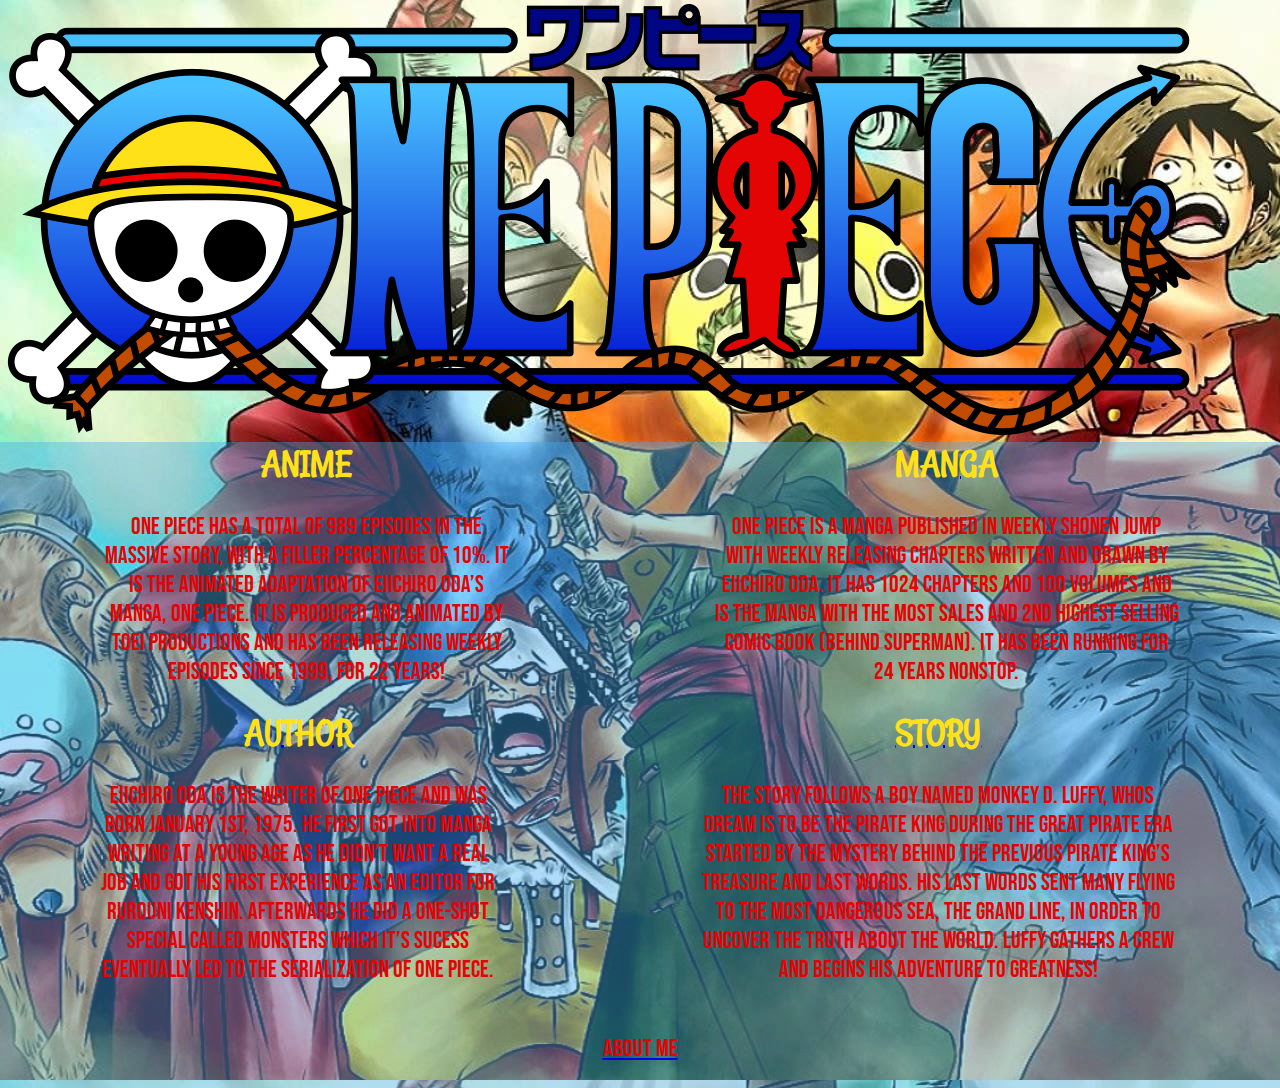
<file: index.html>
<!DOCTYPE html>
<html lang="en">
<head>
    <meta charset="UTF-8">
    <meta http-equiv="X-UA-Compatible" content="IE=edge">
    <meta name="viewport" content="width=device-width, initial-scale=1.0">
    <title>OMA Home</title>
    <link rel="stylesheet" href="style.css">
</head>
<body>
    <div id="header logo">
        <a href="https://www.imdb.com/title/tt0388629/">
        <img src="1200px-One_Piece_Logo.svg.png" alt="One Piece logo">
        </a href>
    </div>
    <div id="pair">

        <div id="anime">
            <a href="https://www.funimation.com/one-piece
            ">
            <h1> ANIME</h1>
        </a>
        <p>One Piece has a total of 989 episodes in the massive story, with a filler percentage of 10%. It is the animated adaptation of Eiichiro Oda’s Manga, One Piece. It is produced and animated by Toei productions and has been releasing weekly episodes since 1999, for 22 years!
        </p>
    </div>
    <div id="Manga">
        <a href="https://www.viz.com/shonenjump/chapters/one-piece">
            <h1>MANGA</h1>
        </a>
        <p>One Piece is a Manga published in Weekly Shonen Jump with weekly releasing chapters written and drawn by Eiichiro Oda. It has 1024 chapters and 100 volumes and is the manga with the most sales and 2nd highest selling comic book (behind Superman). It has been running for 24 years nonstop.</p>
    </div>
</div>
<div id="pairing">

    <div id="author">
        <a href="https://www.imdb.com/name/nm1520917/">
            <h1>AUTHOR</h1>
        </a>
        <p>Eiichiro Oda is the writer of One Piece and was born January 1st, 1975. He first got into manga writing at a young age as he didn’t want a real job and got his first experience as an editor for Rurouni Kenshin. Afterwards he did a one-shot special called monsters which it’s sucess eventually led to the serialization of One Piece.
        </p>
    </div>
    <div id= "story">
        <a href="https://onepiece.fandom.com › wiki › One_Piece_Wiki
        ">
        <h1>STORY</h1>
    </a>
    <p>The story follows a boy named Monkey D. Luffy, whos dream is to be the Pirate King during the Great Pirate Era started by the mystery behind the previous Pirate King’s Treasure and last words. His last words sent many flying to the most dangerous sea, the Grand Line, in order to uncover the truth about the world. Luffy gathers a crew and begins his adventure to greatness!
    </p>
</div>
</div>
</body>
<div id=footer>
<a href="./about.html">
    <p> About Me</p>
</a>
</div>
</html>
</file>
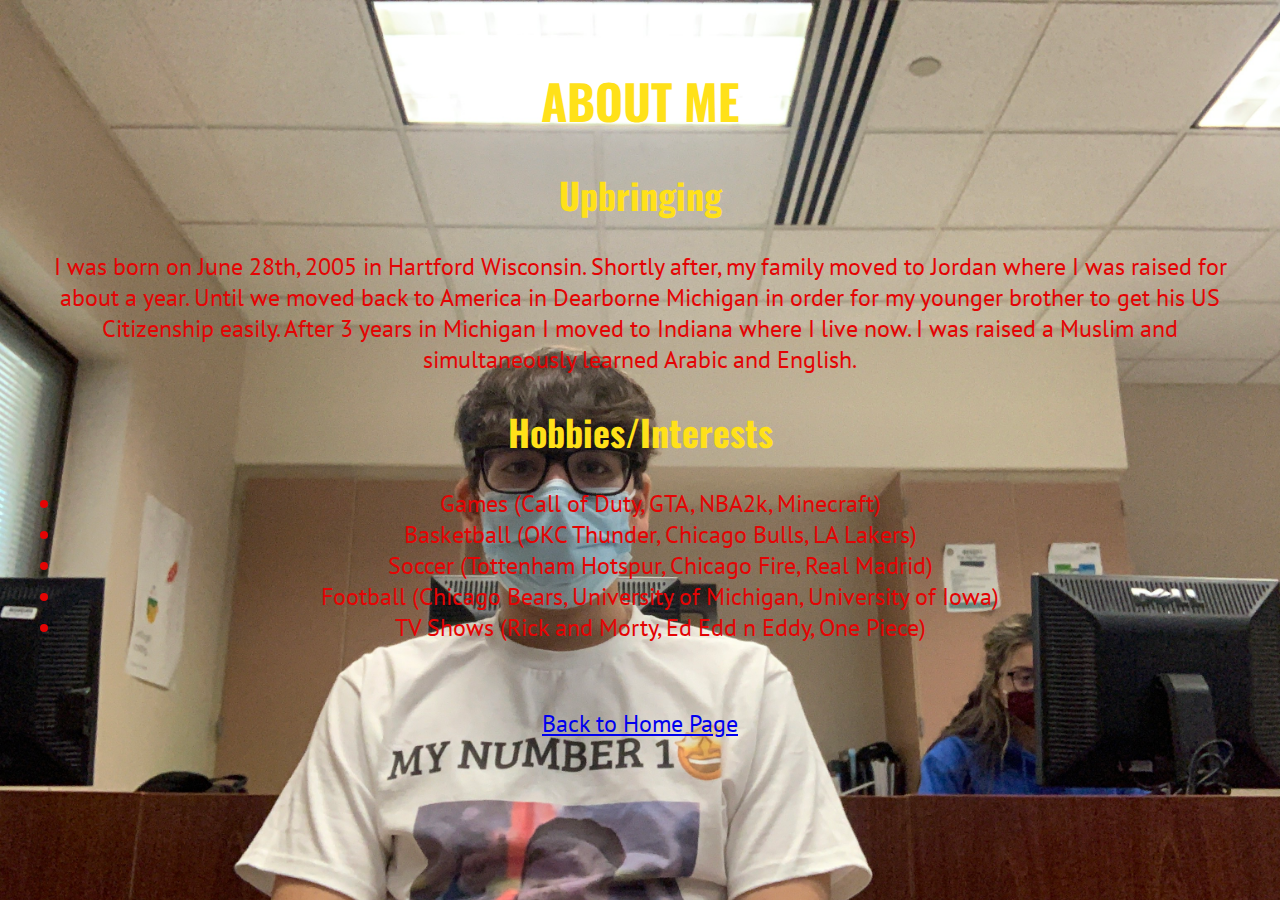
<file: about.html>
<!DOCTYPE html>
<html lang="en">
<head>
    <meta charset="UTF-8">
    <meta name="viewport" content="width=device-width, initial-scale=1.0">
    <link rel="stylesheet" href="about me style.css">
    <title>About Me</title>
</head>
<body>
    <div>
        <h1>ABOUT ME</h1>
        <h2>Upbringing</h2>
        <p>I was born on June 28th, 2005 in Hartford Wisconsin. 
            Shortly after, my family moved to Jordan where I was 
            raised for about a year. Until we moved back to America 
            in Dearborne Michigan in order for my younger brother 
            to get his US Citizenship easily. After 3 years in Michigan I 
            moved to Indiana where I live now. I was raised a Muslim 
            and simultaneously learned Arabic and English.</p>
            <h2>Hobbies/Interests</h2>
            <ul>
                <li>Games (Call of Duty, GTA, NBA2k, Minecraft) </li>
                <li>Basketball (OKC Thunder, Chicago Bulls, LA Lakers)</li>
                <li>Soccer (Tottenham Hotspur, Chicago Fire, Real Madrid)</li>
                <li>Football (Chicago Bears, University of Michigan, University of Iowa)</li>
                <li>TV Shows (Rick and Morty, Ed Edd n Eddy, One Piece)</li>
            </ul>
        </div>
</body>
<footer>
    <p> <a href="https://abusoma.github.io/">
Back to Home Page
    </a></p>
</footer>
</html>
</file>
<file: style.css>
@import url('https://fonts.googleapis.com/css2?family=Rancho&display=swap');
@import url('https://fonts.googleapis.com/css2?family=Bebas+Neue&display=swap');

*,*::before,*::after{
    box-sizing: border-box;
}
*{
    margin: 0;
    padding: 0;
}
h1{
   background-color: rgba(65, 173, 248, 0.4); 
color: #ffe119;
font-size: 36px;

font-family: Rancho;
text-align: center;
}
body{
    background-image: url(strawhats.jpg);
    
}
p{
    font-family: Bebas Neue;
    font-size: 24px;
  color: #e40404;
background-color:rgba(65, 173, 248, 0.4);
text-align: center;
border: 100px 100px 100px;
padding: 25px 100px;
}
#pair{
    display: flex;
    text-align: center;
}
#pairing{
    display: flex;
    text-align: center;
}
#footer{
    text-align: center;
    color: #1747d8;
}
</file>
<file: about me style.css>
@import url('https://fonts.googleapis.com/css2?family=Oswald:wght@700&display=swap');
@import url('https://fonts.googleapis.com/css2?family=PT+Sans&display=swap');

div{
    text-align: center;
    padding: 25px 15px;

}
body{
    background-image:url(IMG_4763.JPG);
    background-size: cover;
}
p{
    font-size: 24px;
    font-family: PT Sans ;
    color: #e40404;
}   
h2{
    font-size: 36px;
    font-family: Oswald;
    color:#ffe119 ;
}
h1{font-size: 48px;
font-family: Oswald;
color: #ffe119;}
li{
    font-size: 24px;
    font-family: PT Sans ;
color: #e40404;
}
footer{
    text-align: center;
}
</file>
